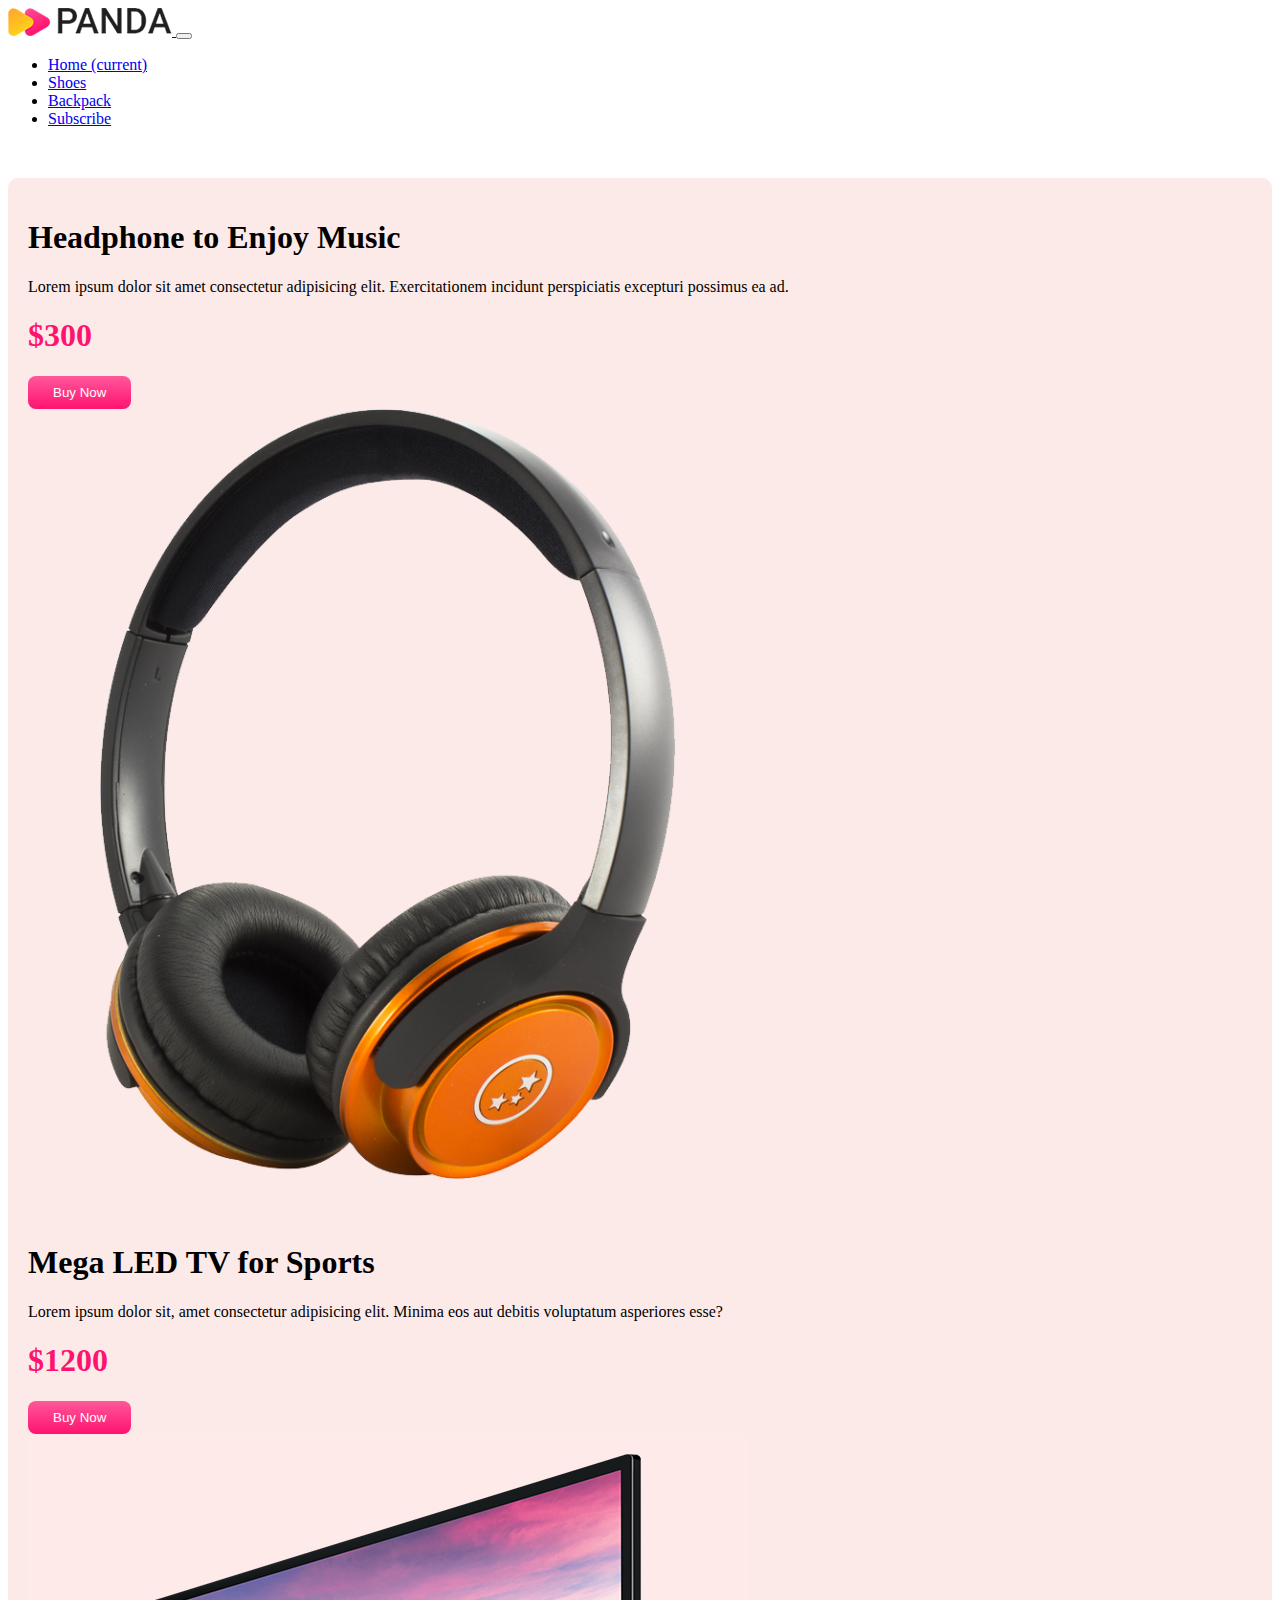
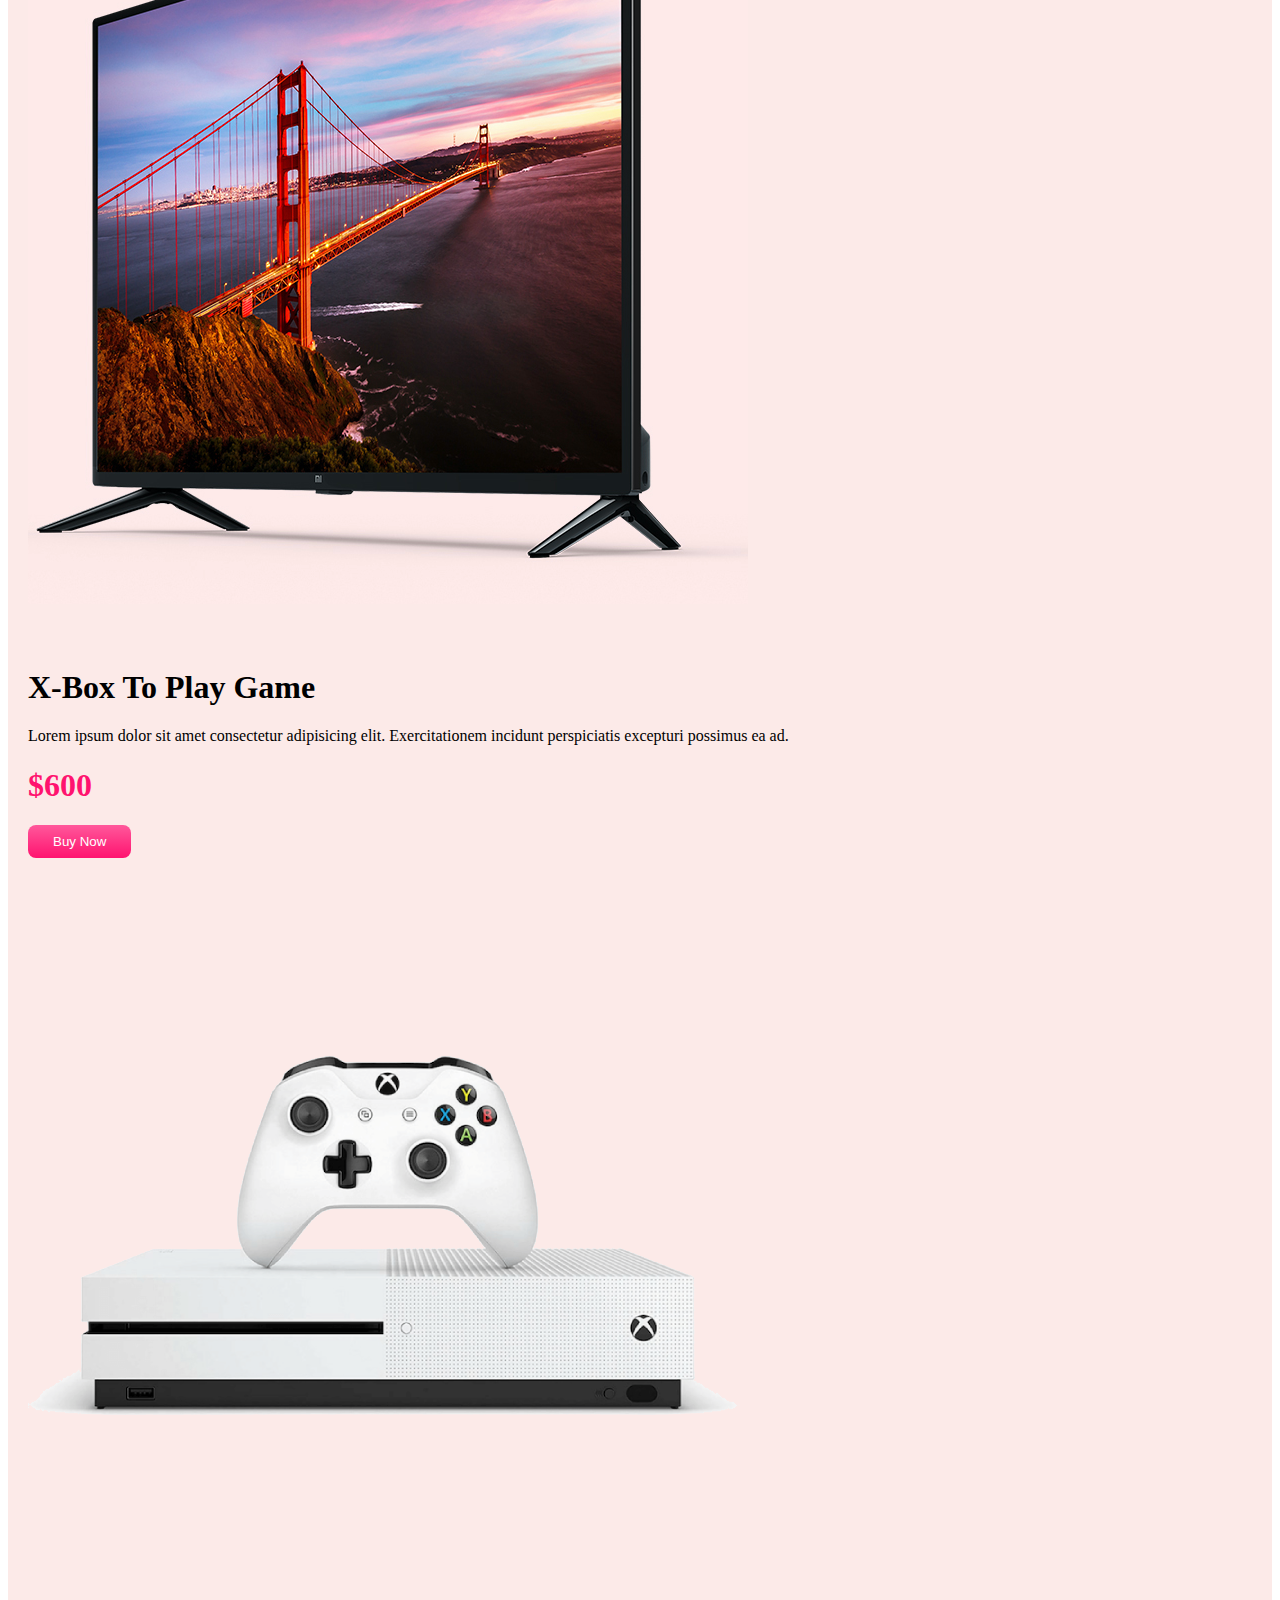
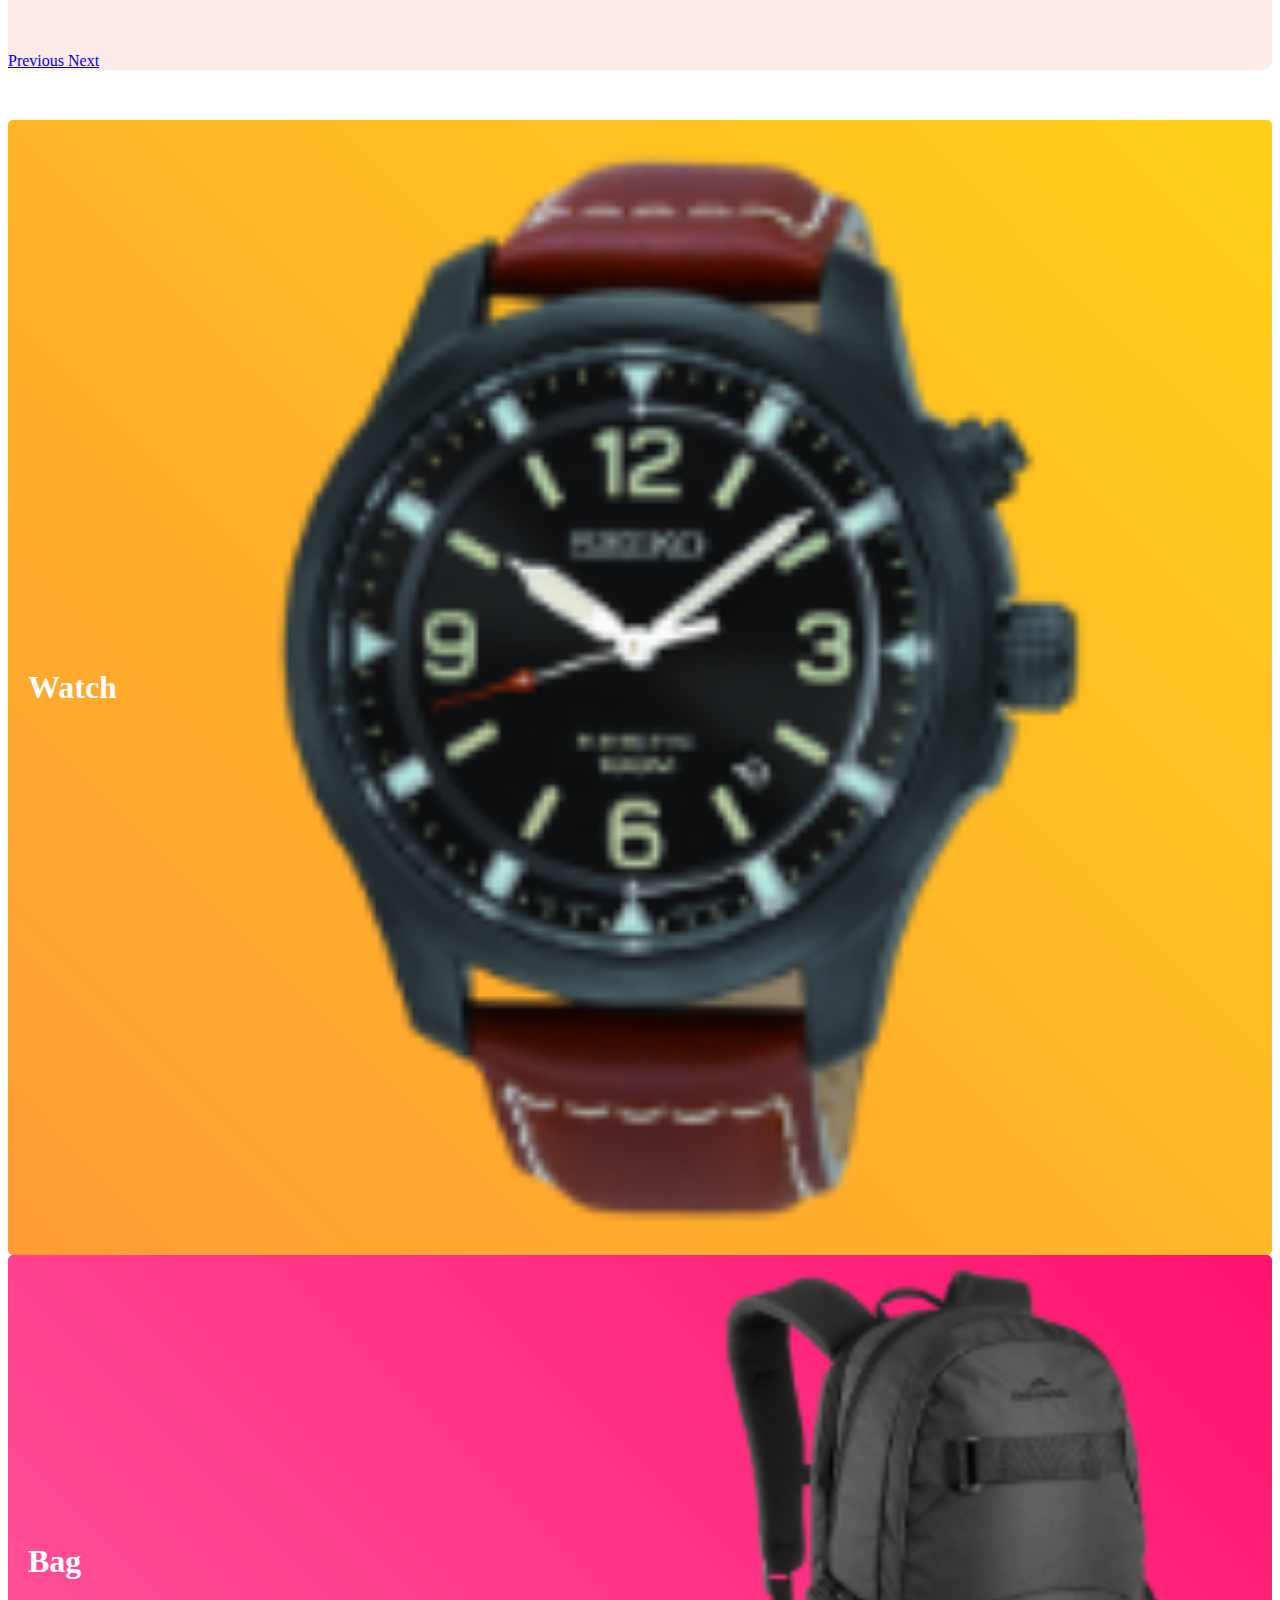
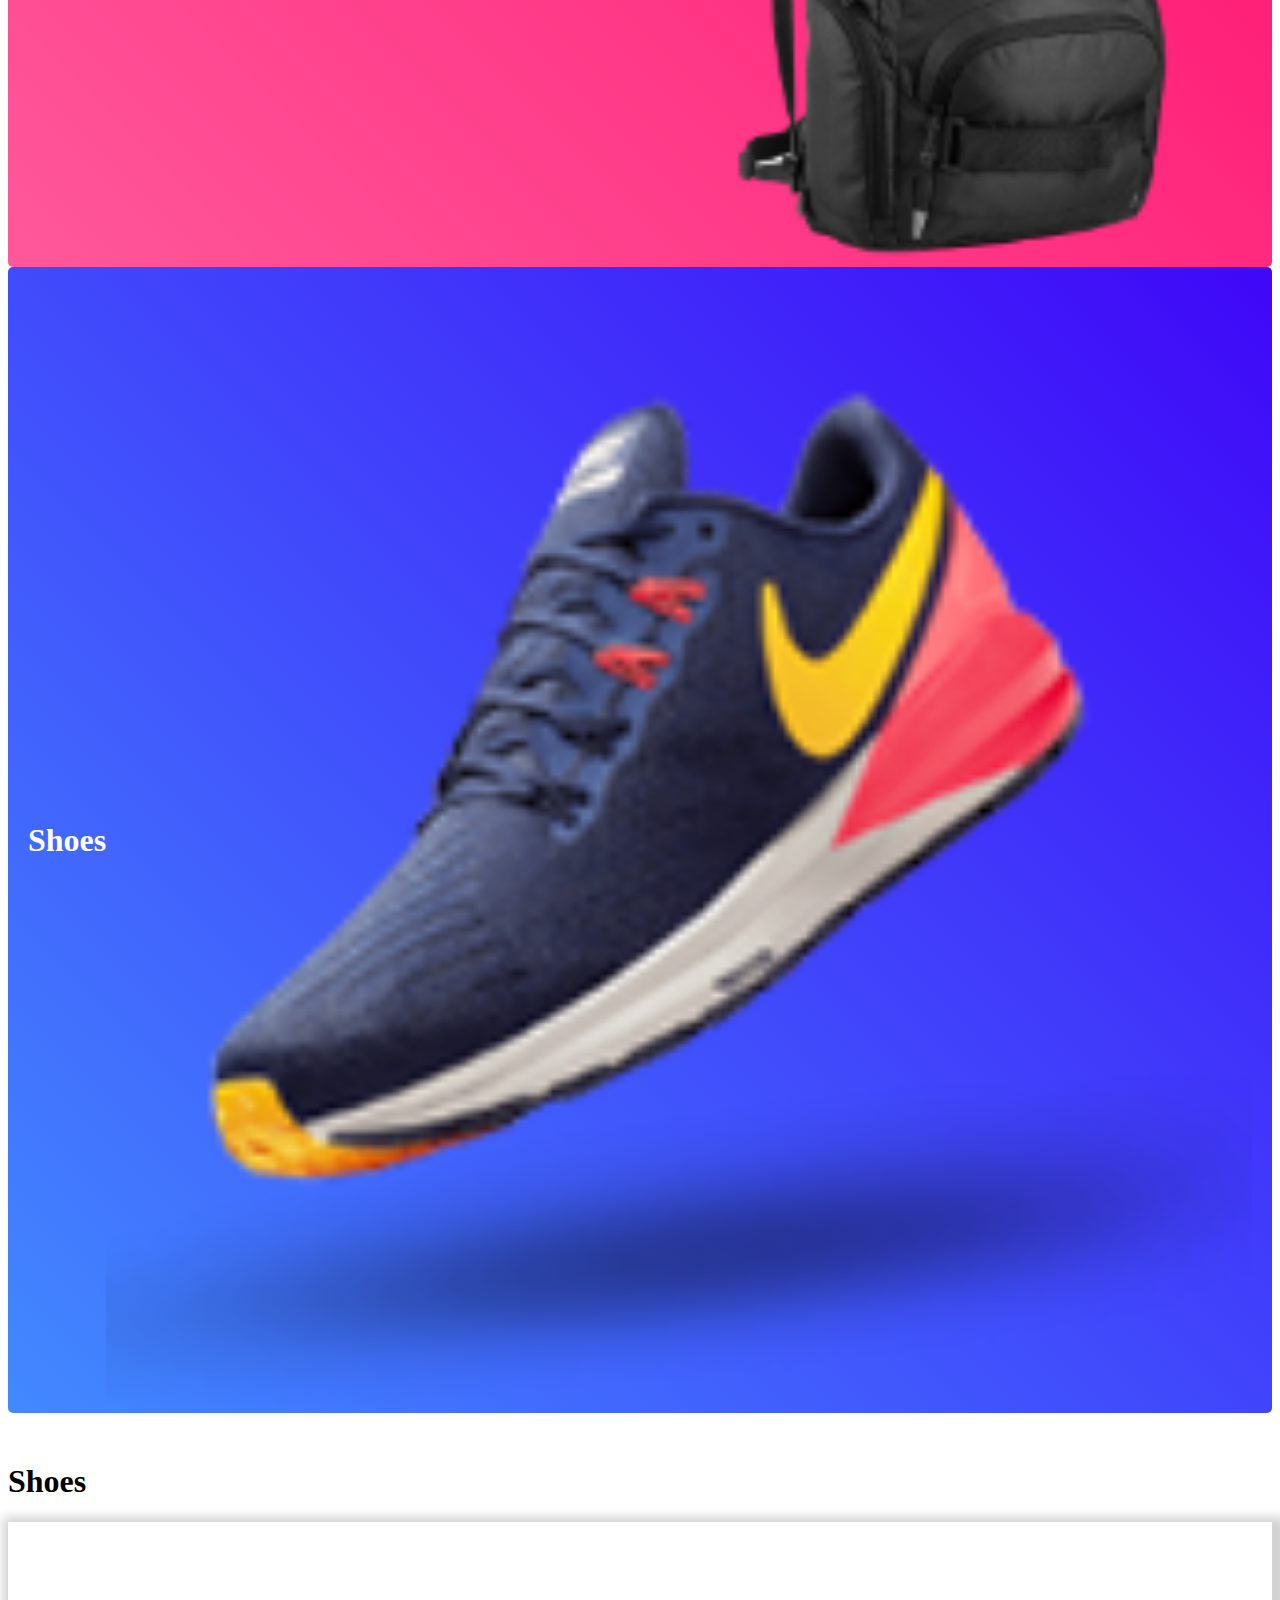
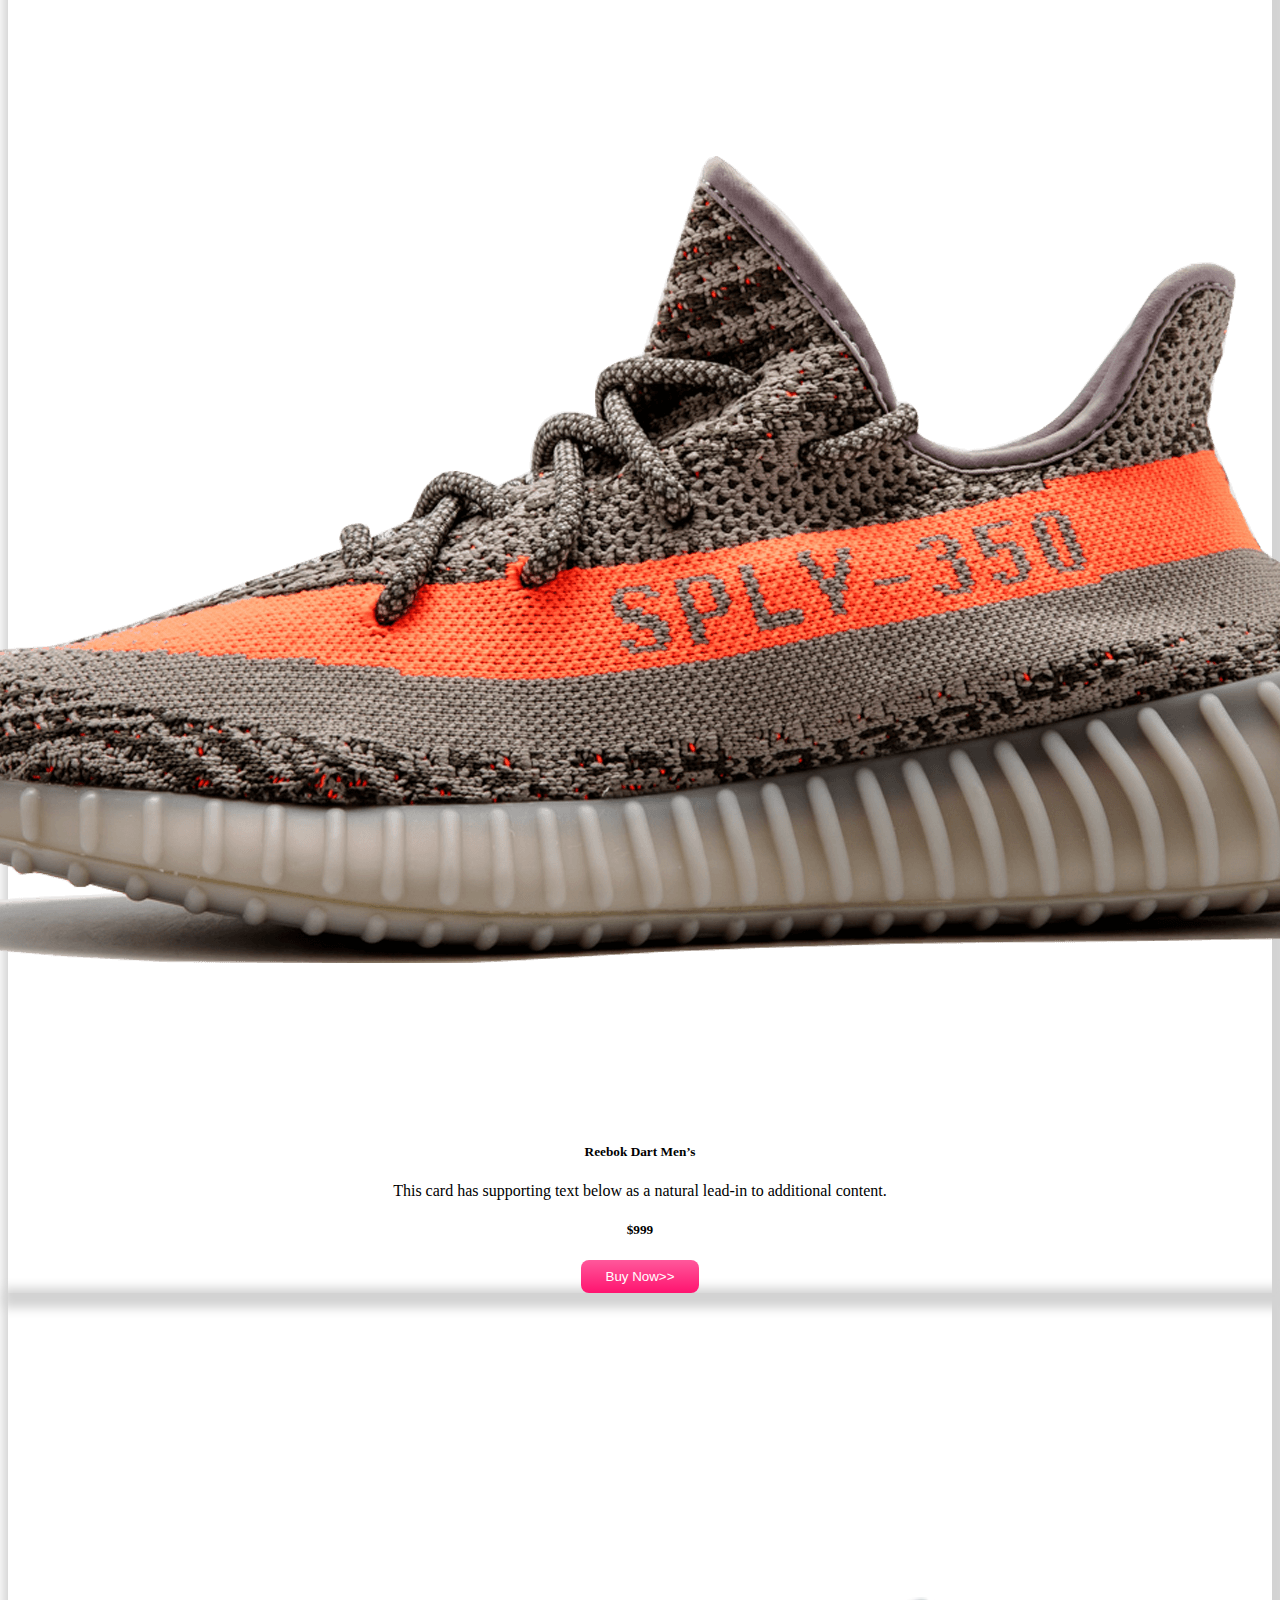
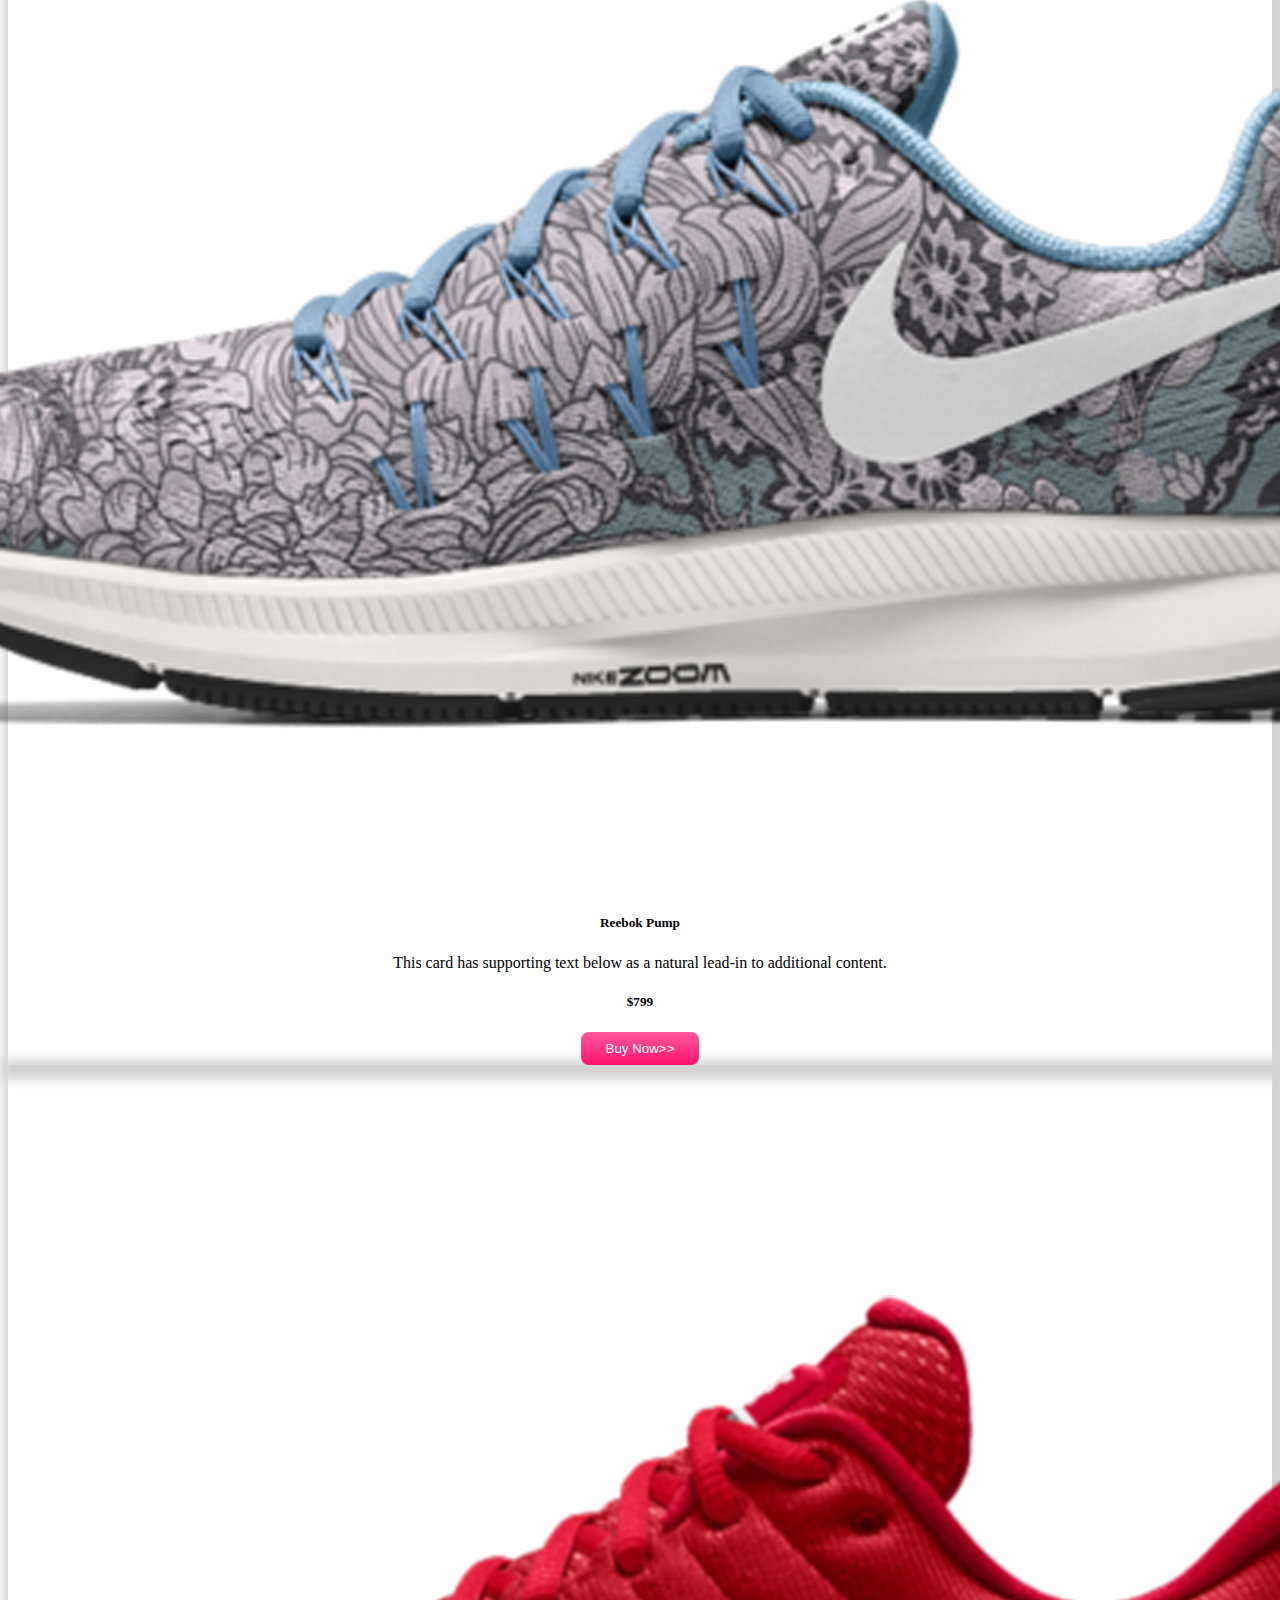
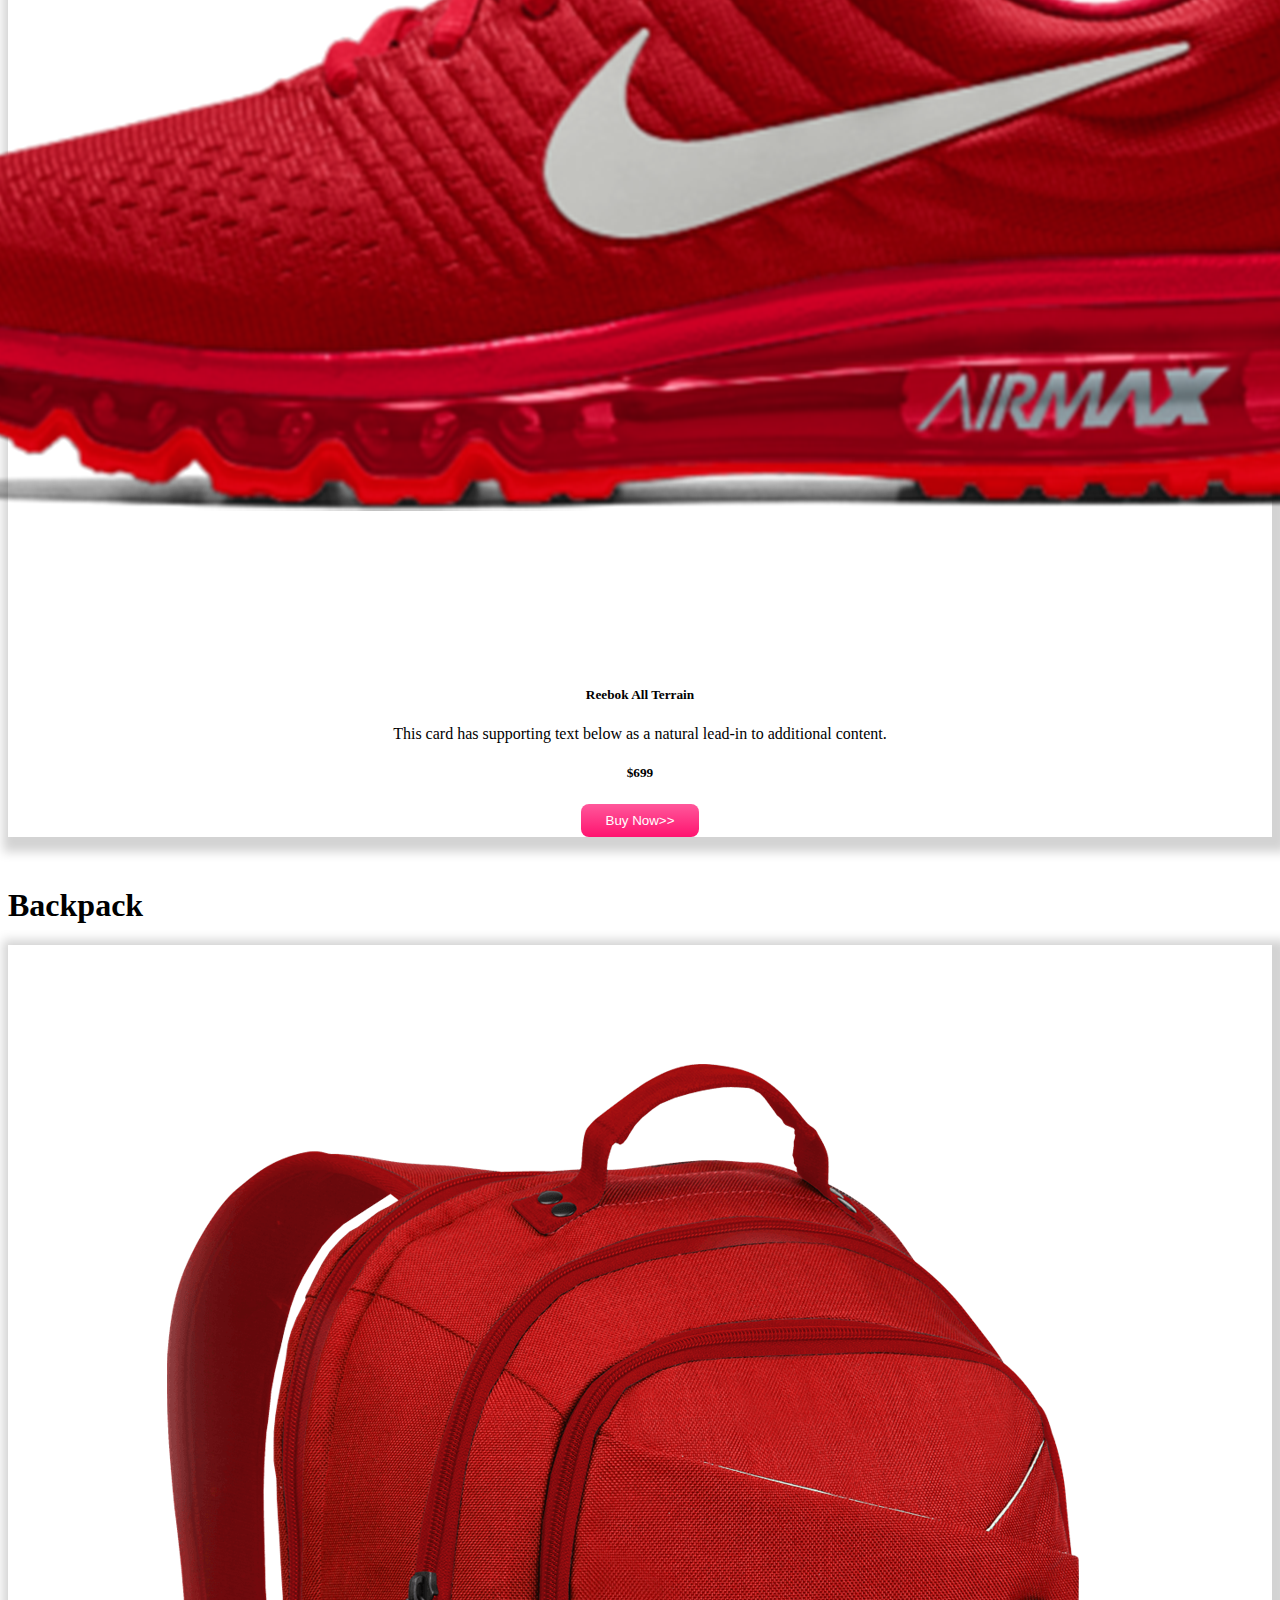
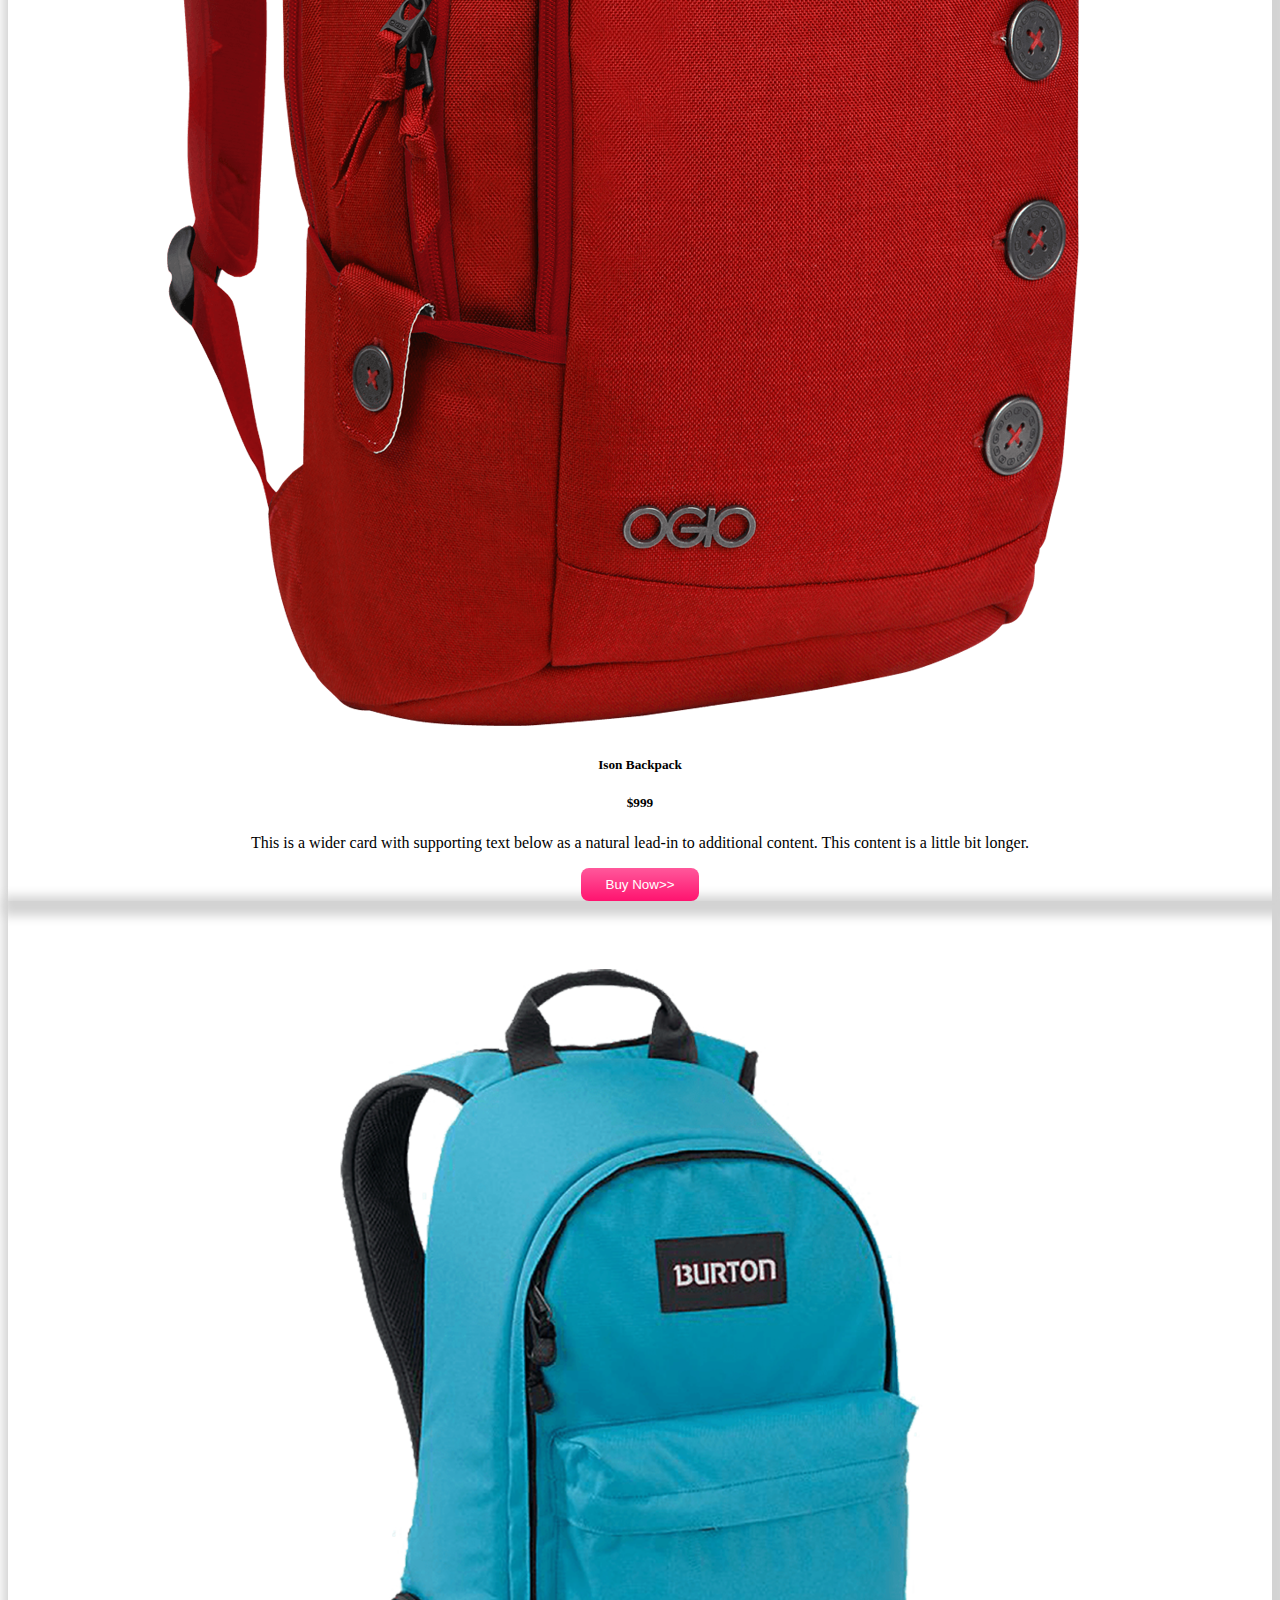
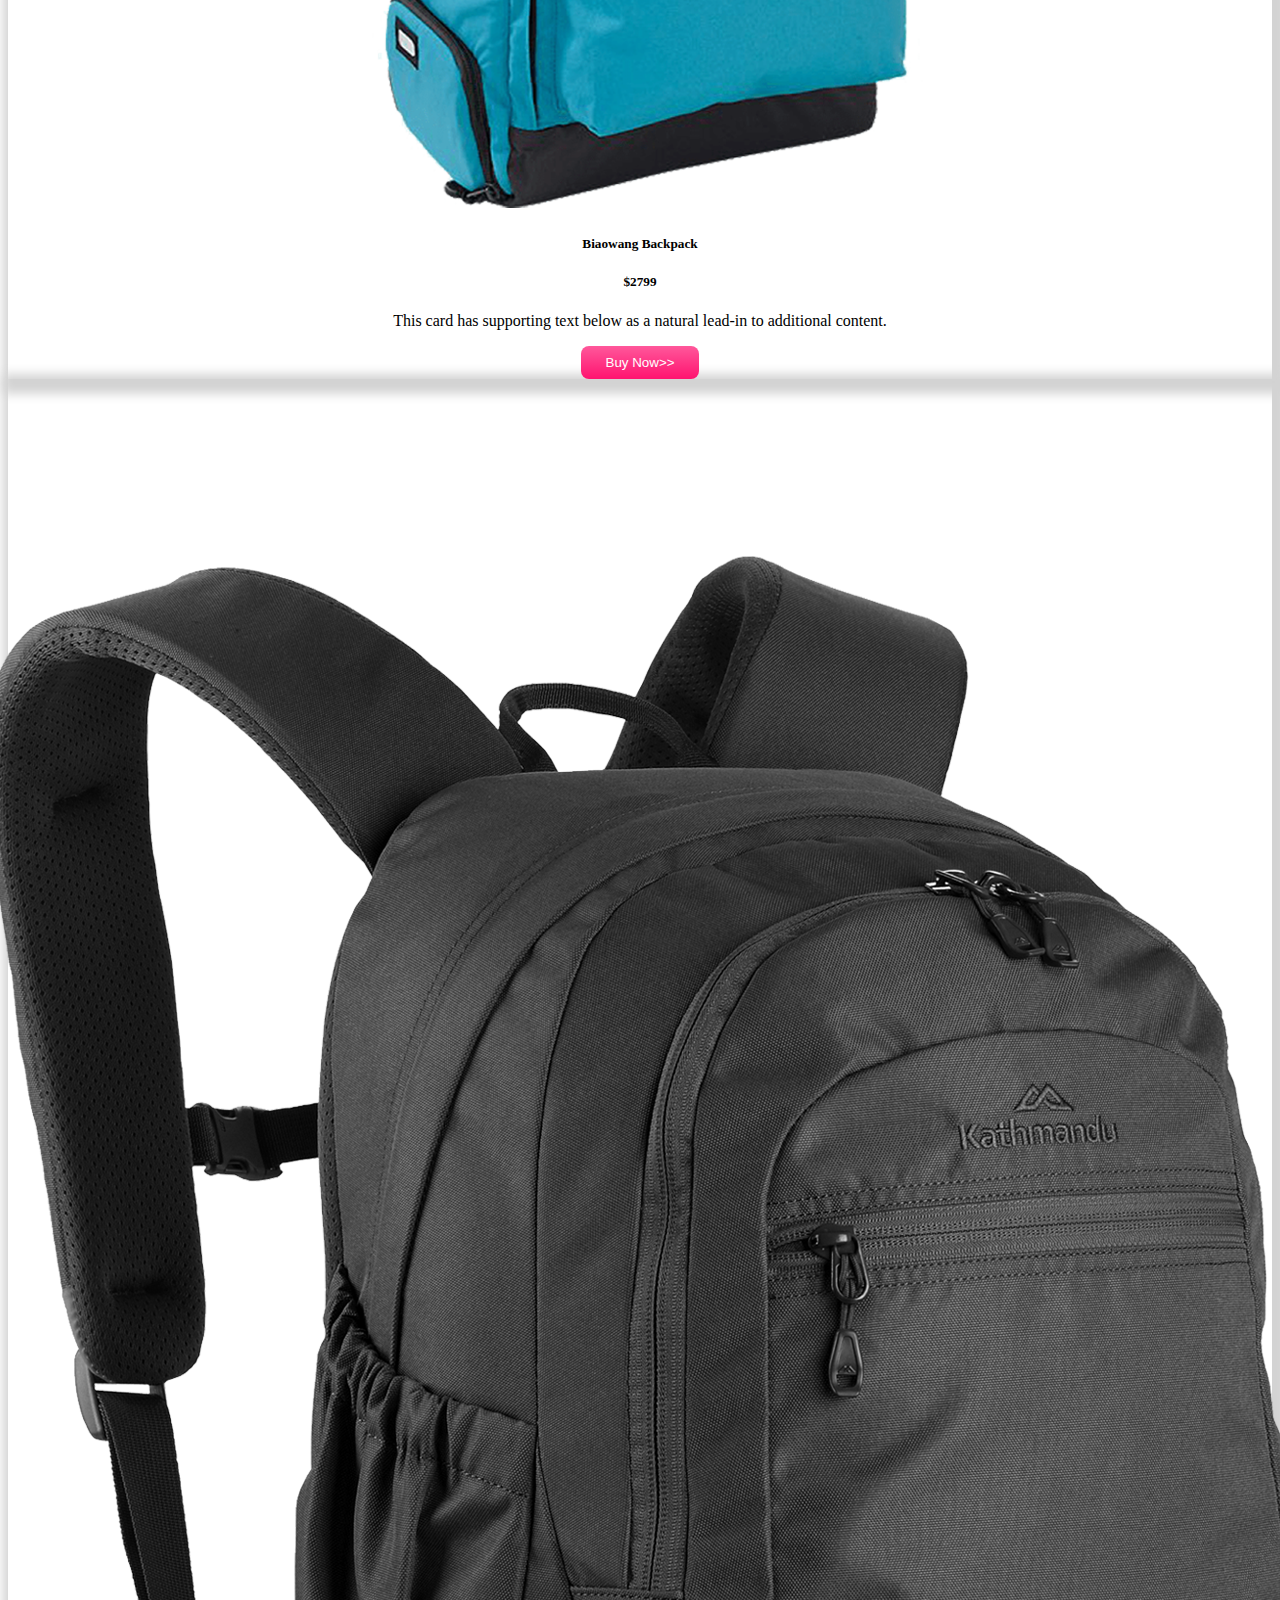
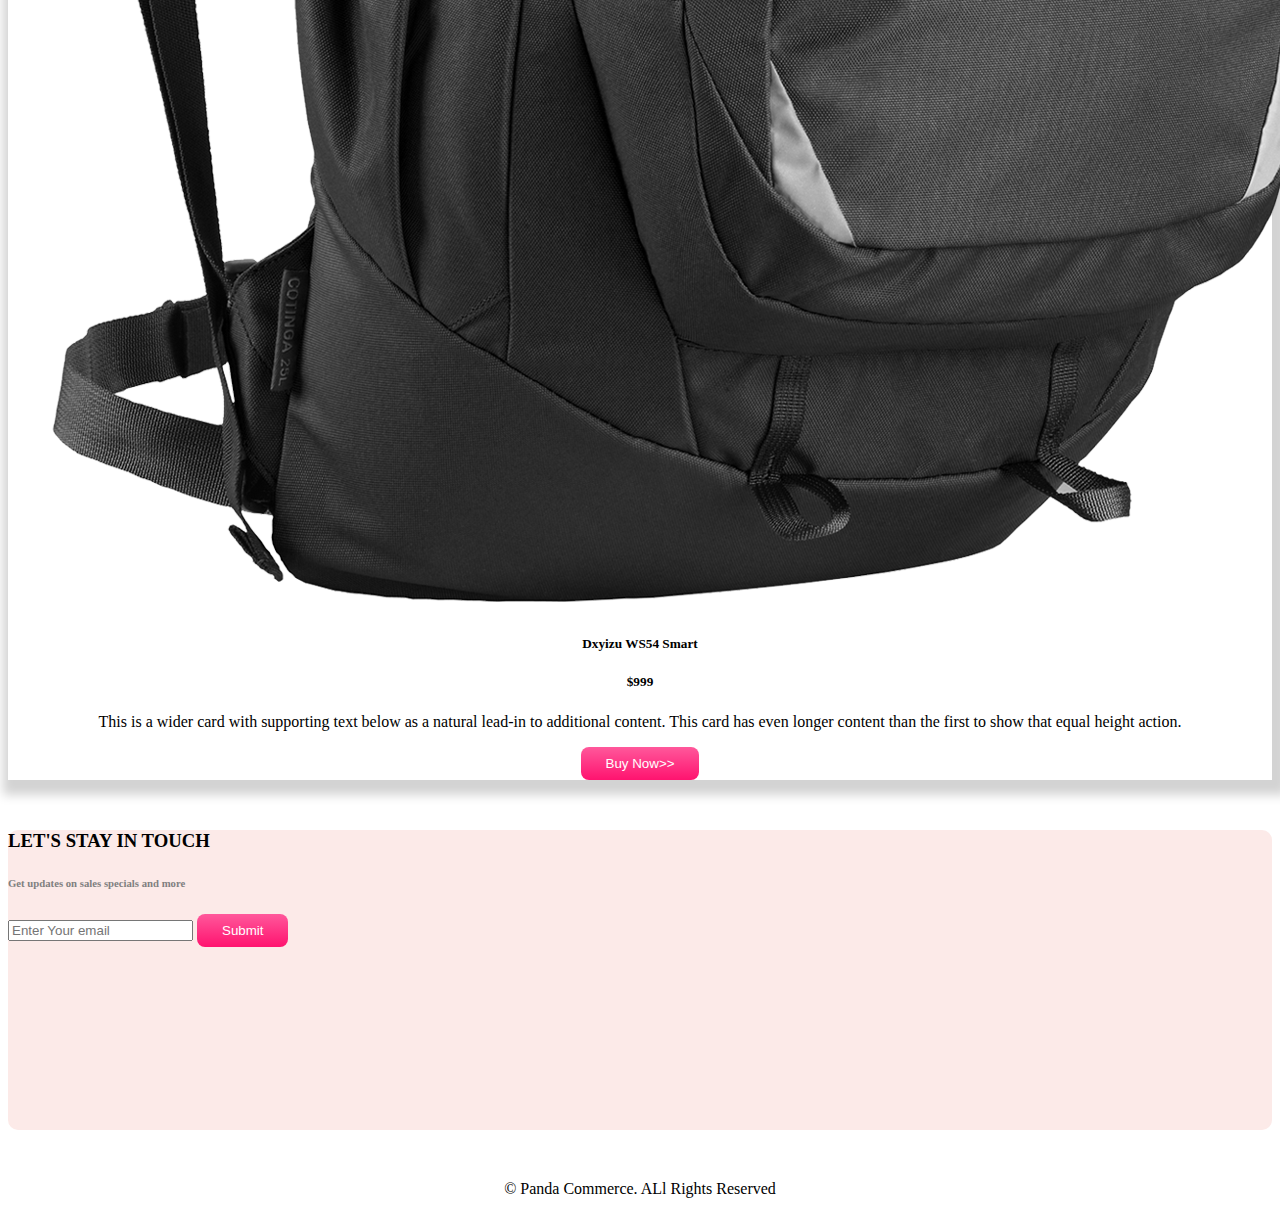
<file: panda-commerce.html>
<!DOCTYPE html>
<html lang="en">
<head>
    <meta charset="UTF-8">
    <meta name="viewport" content="width=device-width, initial-scale=1.0">
    <title>Panda Commerce</title>
    <link rel="stylesheet" href="https://cdn.jsdelivr.net/npm/bootstrap@4.1.3/dist/css/bootstrap.min.css" integrity="sha384-MCw98/SFnGE8fJT3GXwEOngsV7Zt27NXFoaoApmYm81iuXoPkFOJwJ8ERdknLPMO" crossorigin="anonymous">
    <link rel="stylesheet" href="style.css">
</head>
<body>
    <div class="container">
        <nav class="navbar navbar-expand-lg navbar-light bg-light">
            <a class="navbar-brand" href="#">
                <img src="panda-commerce/logo.png" alt="">
            </a>
            <button class="navbar-toggler" type="button" data-toggle="collapse" data-target="#navbarNav" aria-controls="navbarNav" aria-expanded="false" aria-label="Toggle navigation">
              <span class="navbar-toggler-icon"></span>
            </button>
            <div class="collapse navbar-collapse" id="navbarNav">
              <ul class="navbar-nav">
                <li class="nav-item active">
                  <a class="nav-link" href="#Home">Home <span class="sr-only">(current)</span></a>
                </li>
                <li class="nav-item active">
                  <a class="nav-link" href="#shoes">Shoes</a>
                </li>
                <li class="nav-item active">
                  <a class="nav-link" href="#backpack">Backpack</a>
                </li>
                <li class="nav-item active">
                  <a class="nav-link" href="#subscribe">Subscribe</a>
                </li>
              </ul>
            </div>
          </nav>
    </div>
    <div class="container">
        <div id="carouselExampleControls" class="carousel slide" data-ride="carousel">
            <div class="carousel-inner">
              <div class="carousel-item active">
                <div class="row align-items-center">
                    <div class="col-md-7">
                      <h1>Headphone to Enjoy Music</h1>
                      <p>Lorem ipsum dolor sit amet consectetur adipisicing elit. Exercitationem incidunt perspiciatis excepturi possimus ea ad.</p>
                      <h1 class="price">$300</h1>
                      <button class="buy-now-button">Buy Now</button>
                    </div>
                    <div class="col-md-5">
                        <img class="d-block w-100" src="panda-commerce/banner-images/headphone.png" alt="First slide">
                    </div>
                </div>
                
              </div>
              <div class="carousel-item">
                <div class="row align-items-center">
                    <div class="col-md-7">
                      <h1>Mega LED TV for Sports</h1>
                      <p>Lorem ipsum dolor sit, amet consectetur adipisicing elit. Minima eos aut debitis voluptatum asperiores esse?</p>
                      <h1 class="price">$1200</h1>
                      <button class="buy-now-button">Buy Now</button>
                    </div>
                    <div class="col-md-5">
                        <img class="d-block w-100" src="panda-commerce/banner-images/tv.png" alt="Second slide">
                    </div>
                </div>
                
              </div>
              <div class="carousel-item">
                <div class="row align-items-center">
                    <div class="col-md-7">
                      <h1>X-Box To Play Game</h1>
                      <p>Lorem ipsum dolor sit amet consectetur adipisicing elit. Exercitationem incidunt perspiciatis excepturi possimus ea ad.</p>
                      <h1 class="price">$600</h1>
                      <button class="buy-now-button">Buy Now</button>
                    </div>
                    <div class="col-md-5">
                        <img class="d-block w-100" src="panda-commerce/banner-images/xbox.png" alt="Third slide">
                    </div>
                </div>
              </div>
            </div>
            <a class="carousel-control-prev" href="#carouselExampleControls" role="button" data-slide="prev">
              <span class="carousel-control-prev-icon" aria-hidden="true"></span>
              <span class="sr-only">Previous</span>
            </a>
            <a class="carousel-control-next" href="#carouselExampleControls" role="button" data-slide="next">
              <span class="carousel-control-next-icon" aria-hidden="true"></span>
              <span class="sr-only">Next</span>
            </a>
          </div>
    </div>

    <div class="container categories">
      <div class="row">
        <div class="col-md-4">
          <div class="watch d-flex justify-content-between align-items-center">
            <h1>Watch</h1>
            <img src="panda-commerce/categories/watch.png" alt="">
          </div>
        </div>
        <div class="col-md-4">
          <div class="bag d-flex justify-content-between align-items-center">
            <h1>Bag</h1>
            <img src="panda-commerce/categories/bag.png" alt="">
          </div>
        </div>
        <div class="col-md-4">
          <div class="shoes d-flex justify-content-between align-items-center">
            <h1>Shoes</h1>
            <img src="panda-commerce/categories/shoes.png" alt="">
          </div>
        </div>
      </div>
    </div>

    <div class="container" id="shoes">
      <div class="shoes-gallery">
        <h1>Shoes</h1>
      </div>
      <div>
        <div class="card-deck">
          <div class="card">
            <img class="card-img-top" src="panda-commerce/shoes/shoe-1.png" alt="Card image cap">
            <div class="card-body">
              <h5 class="card-title">Reebok Dart Men’s</h5>
              <p class="card-text">This card has supporting text below as a natural lead-in to additional content.</p>
              <h5>$999</h5>
              <button class="buy-now-button">Buy Now>></button>

            </div>
          </div>
          <div class="card">
            <img class="card-img-top" src="panda-commerce/shoes/shoe-2.png" alt="Card image cap">
            <div class="card-body">
              <h5 class="card-title">Reebok Pump</h5>
              <p class="card-text">This card has supporting text below as a natural lead-in to additional content.</p>
              <h5>$799</h5>            
              <button class="buy-now-button">Buy Now>></button>

            </div>
          </div>
          <div class="card">
            <img class="card-img-top" src="panda-commerce/shoes/shoe-3.png" alt="Card image cap">
            <div class="card-body">
              <h5 class="card-title">Reebok All Terrain</h5>
              <p class="card-text">This card has supporting text below as a natural lead-in to additional content.</p>
              <h5>$699</h5>           
              <button class="buy-now-button">Buy Now>></button>
 
            </div>
          </div>
        </div>
      </div>
    </div>

    <div class="container" id="backpack">
      <div class="back-gallery">
        <h1>Backpack</h1>
      </div>
      <div class="card-deck">
        <div class="card">
          <img class="card-img-top" src="panda-commerce/bags/bag-1.png" alt="Card image cap">
          <div class="card-body">
            <h5 class="card-title">Ison Backpack</h5>
            <h5>$999</h5>  
            <p class="card-text">This is a wider card with supporting text below as a natural lead-in to additional content. This content is a little bit longer.</p>
          </div>
          <div class="card-footer">
            <button class="buy-now-button">Buy Now>></button>                   
          </div>
        </div>
        <div class="card">
          <img class="card-img-top" src="panda-commerce/bags/bag-2.png" alt="Card image cap">
          <div class="card-body">
            <h5 class="card-title">Biaowang Backpack </h5>
            <h5>$2799</h5>  
            <p class="card-text">This card has supporting text below as a natural lead-in to additional content.</p>
          </div>
          <div class="card-footer">          
            <button class="buy-now-button">Buy Now>></button>          
          </div>
        </div>
        <div class="card">
          <img class="card-img-top" src="panda-commerce/bags/bag-3.png" alt="Card image cap">
          <div class="card-body">
            <h5 class="card-title">Dxyizu WS54 Smart </h5>
            <h5>$999</h5>
            <p class="card-text">This is a wider card with supporting text below as a natural lead-in to additional content. This card has even longer content than the first to show that equal height action.</p>
          </div>
          <div class="card-footer">
            <button class="buy-now-button">Buy Now>></button>          
          </div>
        </div>
      </div>
    </div>

    <div class="container slide d-flex justify-content-center align-items-center" id="subscribe">
      <div >
        <h3>LET'S STAY IN TOUCH</h3>
        <h6>Get updates on sales specials and more</h6>
        <input type="text" placeholder="Enter Your email">
        <button class="buy-now-button">Submit</button>   
      </div>       
    </div>
    <div class="footer">
      <p>© Panda Commerce. ALl Rights Reserved</p>
    </div>
    <script src="https://code.jquery.com/jquery-3.3.1.slim.min.js" integrity="sha384-q8i/X+965DzO0rT7abK41JStQIAqVgRVzpbzo5smXKp4YfRvH+8abtTE1Pi6jizo" crossorigin="anonymous"></script>
    <script src="https://cdn.jsdelivr.net/npm/popper.js@1.14.3/dist/umd/popper.min.js" integrity="sha384-ZMP7rVo3mIykV+2+9J3UJ46jBk0WLaUAdn689aCwoqbBJiSnjAK/l8WvCWPIPm49" crossorigin="anonymous"></script>
    <script src="https://cdn.jsdelivr.net/npm/bootstrap@4.1.3/dist/js/bootstrap.min.js" integrity="sha384-ChfqqxuZUCnJSK3+MXmPNIyE6ZbWh2IMqE241rYiqJxyMiZ6OW/JmZQ5stwEULTy" crossorigin="anonymous"></script>
</body>
</html>
</file>
<file: style.css>
.container {
    margin-bottom: 50px;
}

.slide{
    background-color: #fceae8;
    border-radius: 10px;
}
.carousel-item{
    padding: 20px 20px;
}
.price{
    color: #FF136F;
}
.buy-now-button{
    background-image: linear-gradient(#FF589B, #FF136F);
    border: none;
    border-radius: 8px;
    padding: 9px 25px;
    color: white;
    cursor: pointer;


}
.categories{
    color: white;
    border-radius: 10px;
}
.categories img{
    width: 100%;
}
.watch {
    background-image: linear-gradient(45deg, #FF9C35, #FFD019);
    display: flex;
    align-items: center;
    padding: 0 20px;
    background-size: cover;
    height: 100%; /* Add this to make the div fill the container's height */
}

.bag {
    background-image: linear-gradient(45deg, #FF589B, #FF136F);
    display: flex;
    align-items: center;
    padding: 0 20px;
    background-size: cover;
    height: 100%; /* Add this to make the div fill the container's height */
}


.bag img {
    flex: 1; /* Add this to make the contents fill the available space */
}


.shoes {
    background-image: linear-gradient(45deg, #4289FF, #3F07F8);
    display: flex;
    align-items: center;
    padding: 0 20px;
    background-size: cover;
    height: 100%; /* Add this to make the div fill the container's height */
}

.watch,
.bag,
.shoes {
    display: flex;
    align-items: center;
    padding: 0 20px;
    background-size: cover;
    border-radius: 5px; /* Add this to set the border radius */
}

.watch h1,
.bag h1,
.shoes h1 {
    text-align: left;
    flex: 1;
    color: white;
}

.watch img,
.bag img,
.shoes img {
    width: 100%;
    margin-left: auto;
    margin-right: auto;
}
.card{
    border: none;
    box-shadow: 5px 5px 10px 10px lightgray;
    display: flex;
    flex-direction: column;
    align-items: center;
    justify-content: center;
    text-align: center;
    
}
#subscribe{
    height: 300px;
}
#subscribe h6{
    color: gray;
}
.footer{
    text-align: center;
}
</file>
